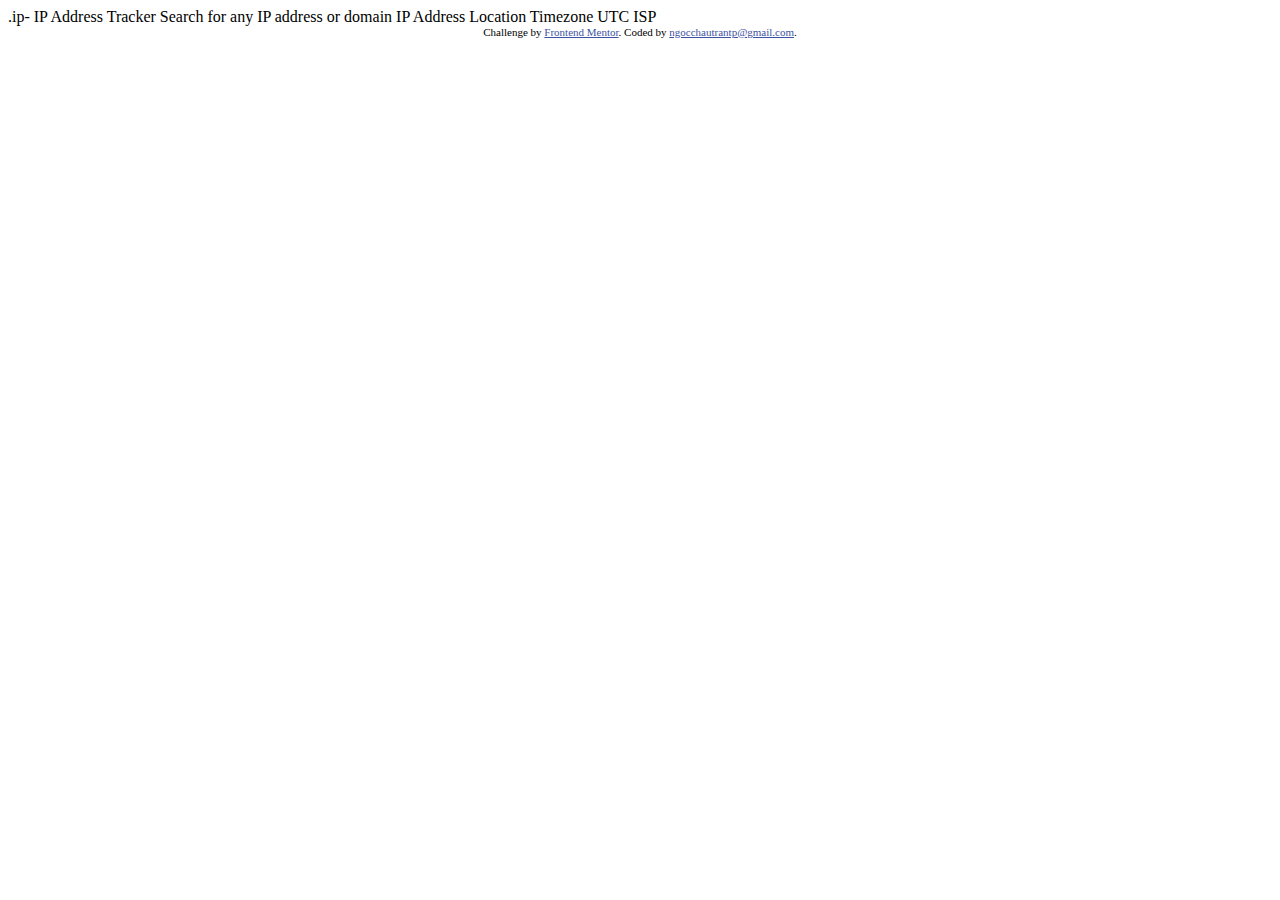
<file: IP Address Tracker /index.html>
<!DOCTYPE html>
<html lang="en">

<head>
  <meta charset="UTF-8">
  <meta name="viewport" content="width=device-width, initial-scale=1.0">
  <!-- displays site properly based on user's device -->

  <link rel="icon" type="image/png" sizes="32x32" href="./images/favicon-32x32.png">

  <title>Frontend Mentor | IP Address Tracker</title>

  <!-- Feel free to remove these styles or customise in your own stylesheet 👍 -->
  <style>
    .attribution {
      font-size: 11px;
      text-align: center;
    }

    .attribution a {
      color: hsl(228, 45%, 44%);
    }
  </style>
</head>

<body>
  .ip-
  IP Address Tracker

  Search for any IP address or domain

  IP Address
  Location
  Timezone
  UTC
  <!-- add offset value dynamically using the API -->
  ISP

  <div class="attribution">
    Challenge by <a href="https://www.frontendmentor.io?ref=challenge" target="_blank">Frontend Mentor</a>.
    Coded by <a href="#">ngocchautrantp@gmail.com</a>.
  </div>
</body>

</html>
</file>
